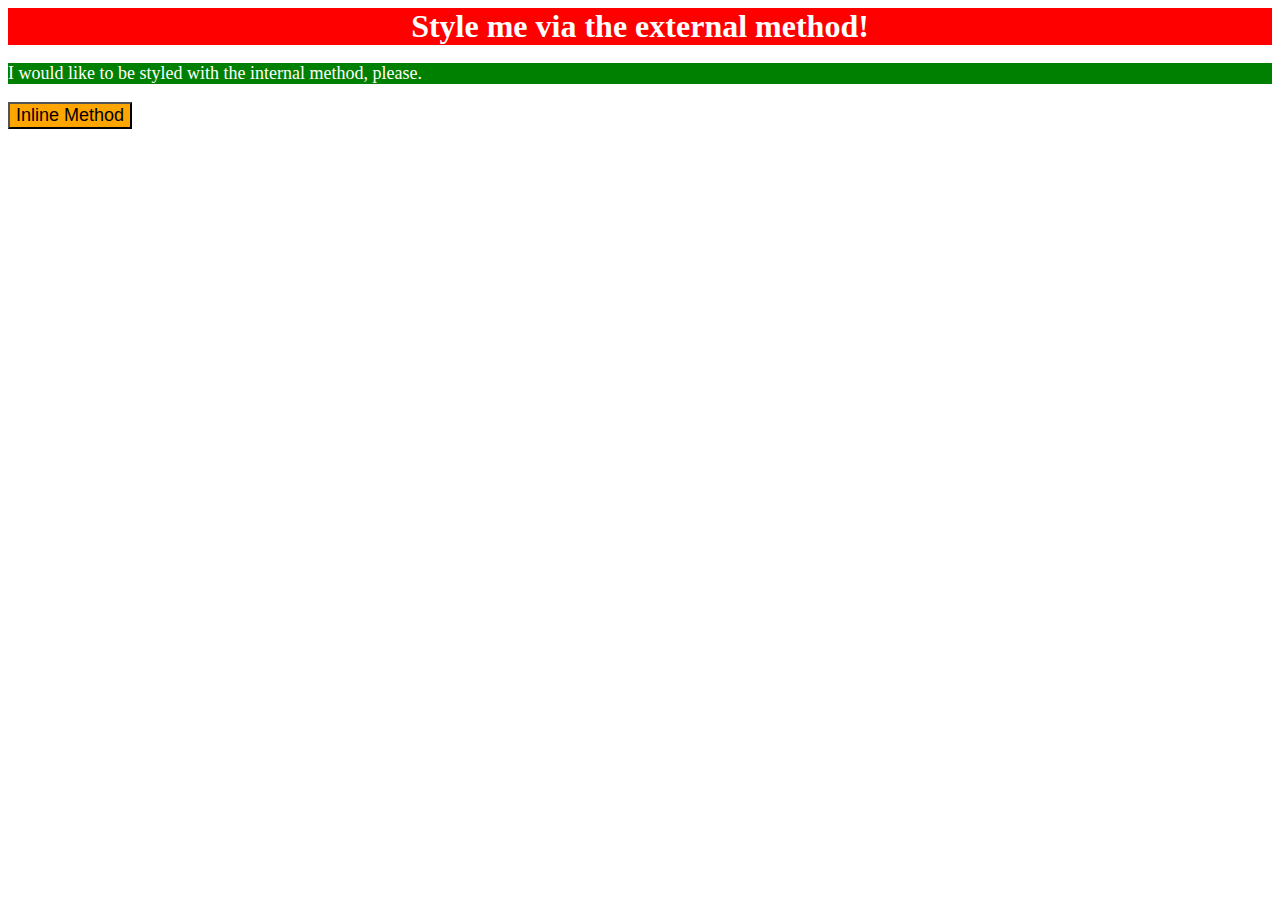
<file: foundation/01-css-methods/index.html>
<!DOCTYPE html>
<html lang="en">
<head>
    <meta charset="UTF-8">
    <meta http-equiv="X-UA-Compatible" content="IE=edge">
    <meta name="viewport" content="width=device-width, initial-scale=1.0">
    <title>Methods for adding CSS files</title>
    <link rel="stylesheet" href="style.css">
    <style>
        p{
            color:white;
            background-color: green;
            font-size: 18px;
        }
    </style>
</head>
<body>
        <div>Style me via the external method!</div>
        <p>I would like to be styled with the internal method, please.</p>
        <button style="background-color: orange; font-size: 18px;">Inline Method</button>
</body>
</html>
</file>
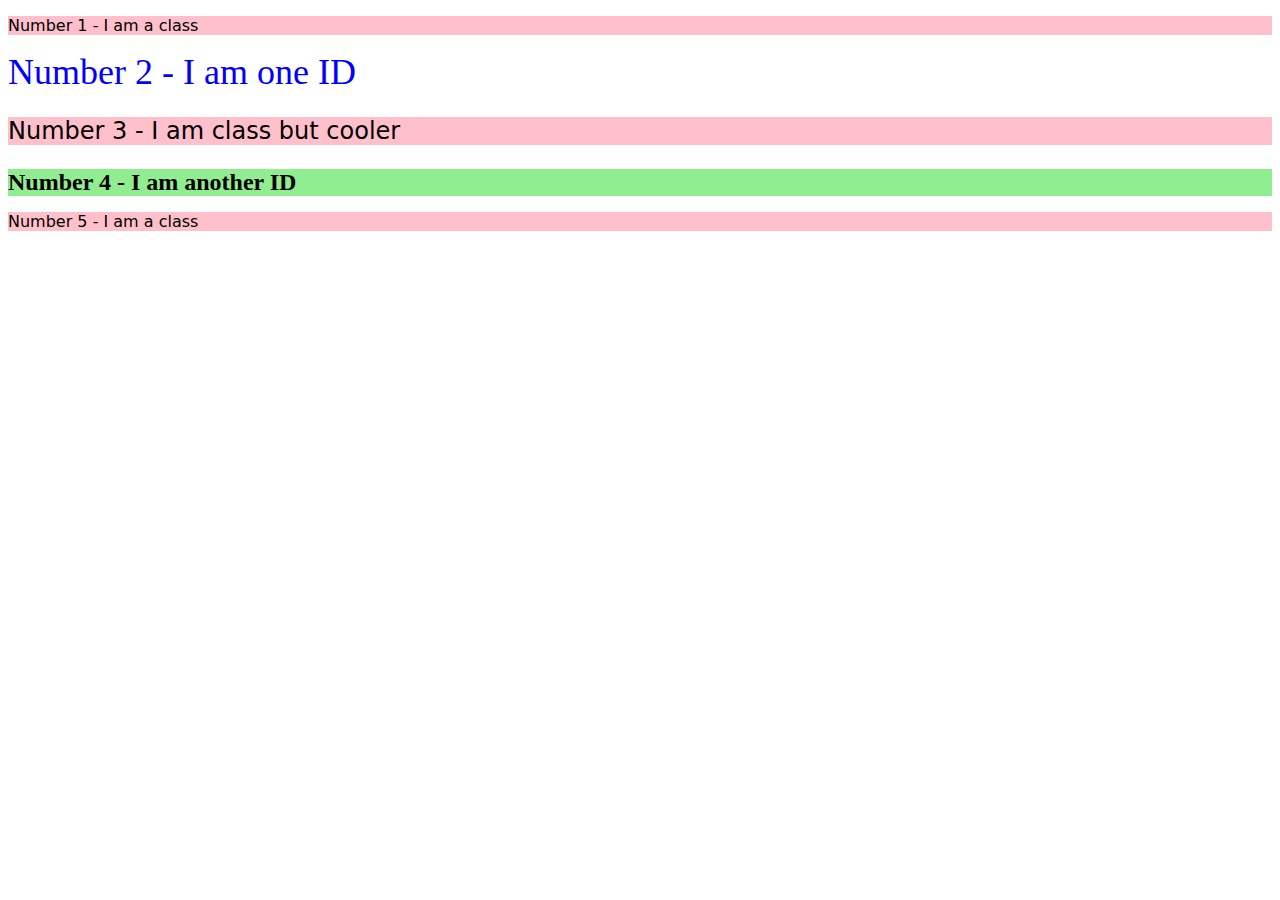
<file: foundation/02-class-id-selector/index.html>
<!DOCTYPE html>
<html lang="en">
<head>
    <meta charset="UTF-8">
    <meta http-equiv="X-UA-Compatible" content="IE=edge">
    <meta name="viewport" content="width=device-width, initial-scale=1.0">
    <title>Class ID selectors</title>
    <link rel="stylesheet" href="style.css">
</head>
<body>
    <p class="odd">Number 1 - I am a class</p>
    <div id="ID2">Number 2 - I am one ID </div>
    <p class="odd oddly-cool">Number 3 - I am class but cooler</p>
    <div id="ID4">Number 4 - I am another ID</div>
    <p class="odd">Number 5 - I am a class</p>
</body>
</html>
</file>
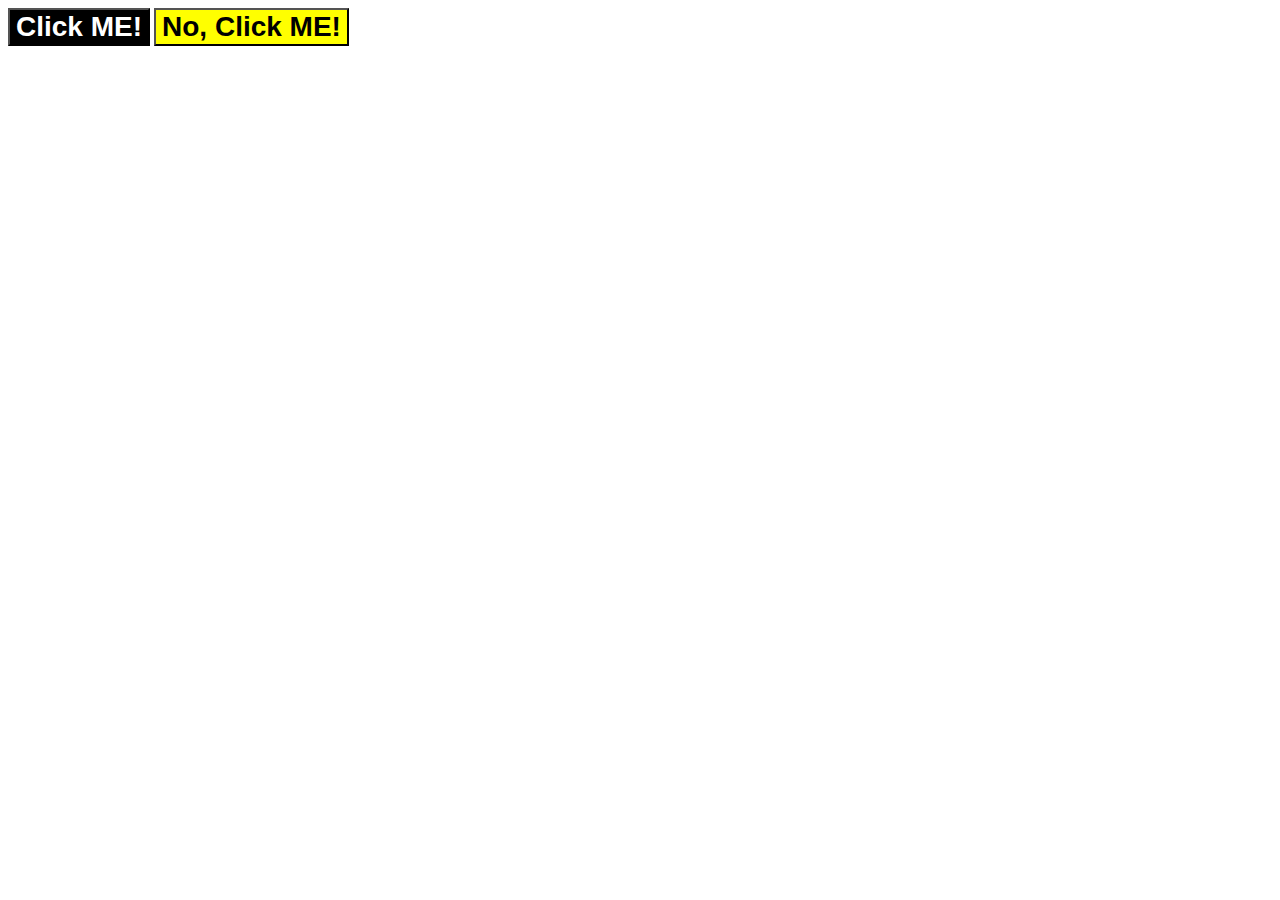
<file: foundation/03-grouping-selectors/index.html>
<!DOCTYPE html>
<html lang="en">
<head>
    <meta charset="UTF-8">
    <meta http-equiv="X-UA-Compatible" content="IE=edge">
    <meta name="viewport" content="width=device-width, initial-scale=1.0">
    <title>Group Selectors</title>
    <link rel="stylesheet" href="styles.css">
</head>
<body>
<button class="first common"> Click ME!</button>
<button class="second common"> No, Click ME!</button>
</body>
</html>
</file>
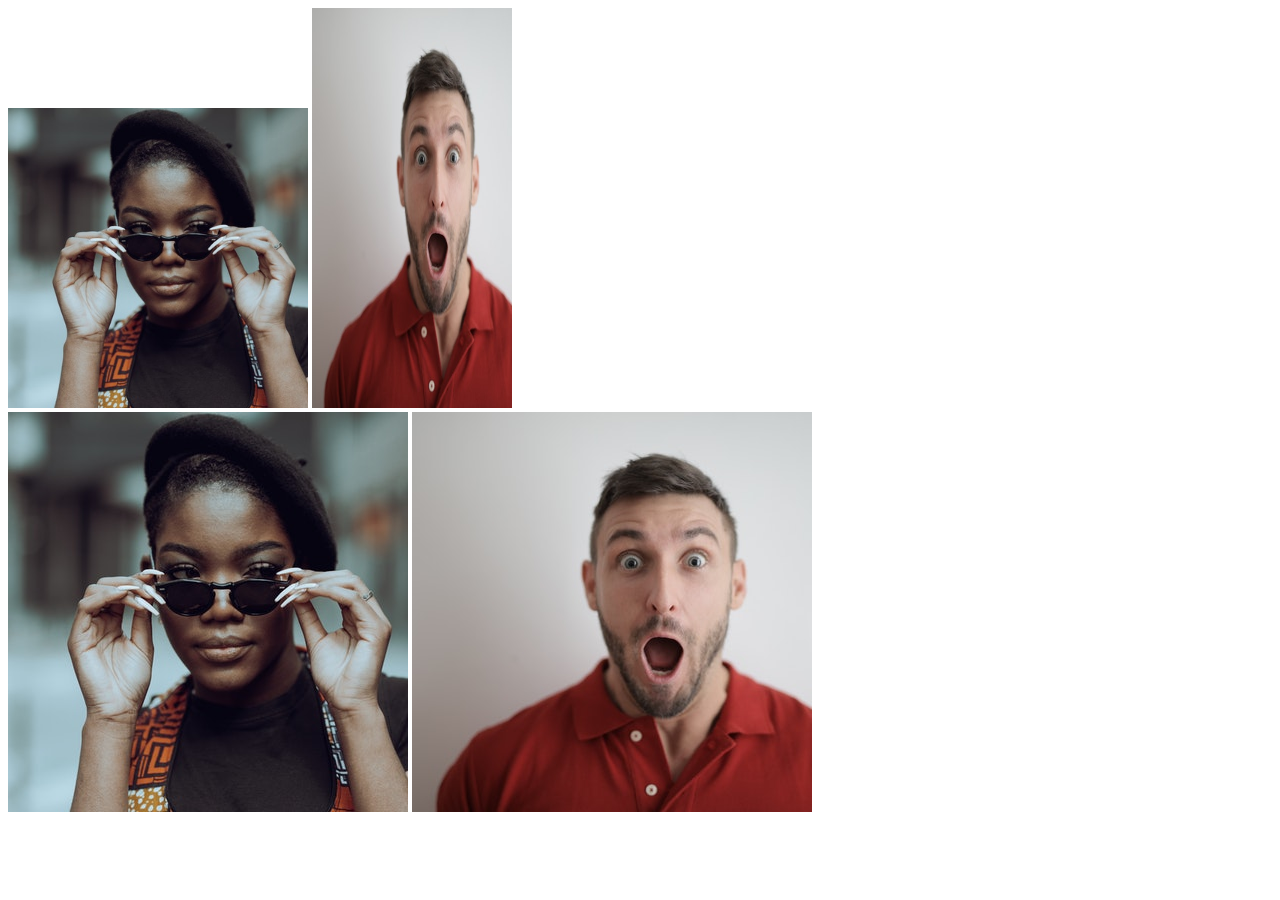
<file: foundation/04-chaining-selectors/index.html>
<!DOCTYPE html>
<html lang="en">
<head>
    <meta charset="UTF-8">
    <meta http-equiv="X-UA-Compatible" content="IE=edge">
    <meta name="viewport" content="width=device-width, initial-scale=1.0">
    <title>Chaining Selectors</title>
    <link rel="stylesheet" href="style.css">
</head>
<body>
     <!-- Use the classes BELOW this line -->
     <div>
        <img class="avatar proportioned" src="./pexels-katho-mutodo-8434791.jpg" alt="Woman with glasses">
        <img class="avatar distorted" src="./pexels-andrea-piacquadio-3777931.jpg" alt="Man with surprised expression">
      </div>
      <!-- Use the classes ABOVE this line -->
      <div>
        <img class="original proportioned" src="./pexels-katho-mutodo-8434791.jpg" alt="Woman with glasses">
        <img class="original distorted" src="./pexels-andrea-piacquadio-3777931.jpg" alt="Man with surprised expression">
      </div>
</body>
</html>
</file>
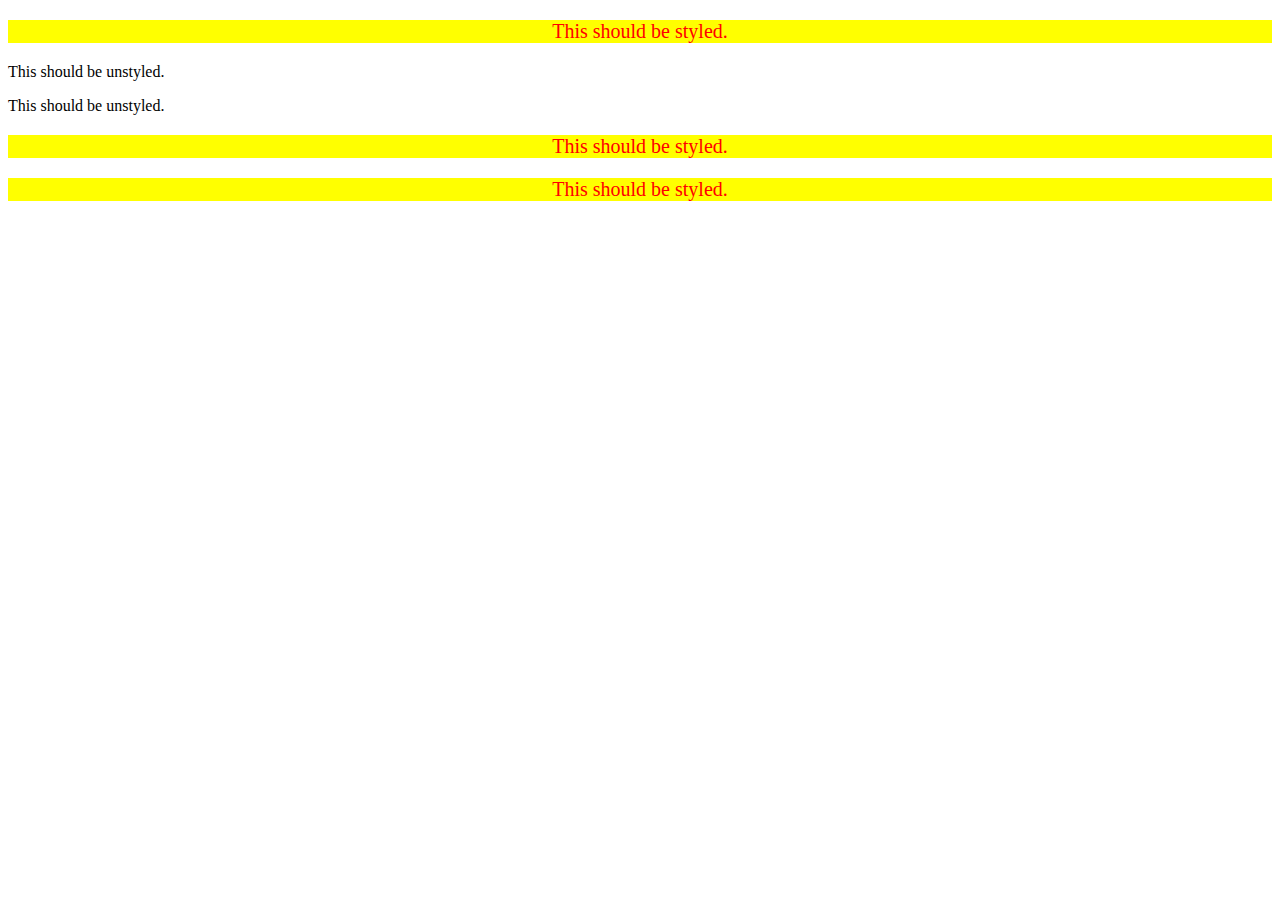
<file: foundation/05-descendant-combinators/index.html>
<!DOCTYPE html>
<html lang="en">
<head>
    <meta charset="UTF-8">
    <meta http-equiv="X-UA-Compatible" content="IE=edge">
    <meta name="viewport" content="width=device-width, initial-scale=1.0">
    <title>Descendant Combinator</title>
    <link rel="stylesheet" href="style.css">
</head>
<body>
    <div class="container">
        <p class="text">This should be styled.</p>
      </div>
      <p class="text">This should be unstyled.</p>
      <p class="text">This should be unstyled.</p>
      <div class="container">
        <p class="text">This should be styled.</p>
        <p class="text">This should be styled.</p>
      </div>
</body>
</html>
</file>
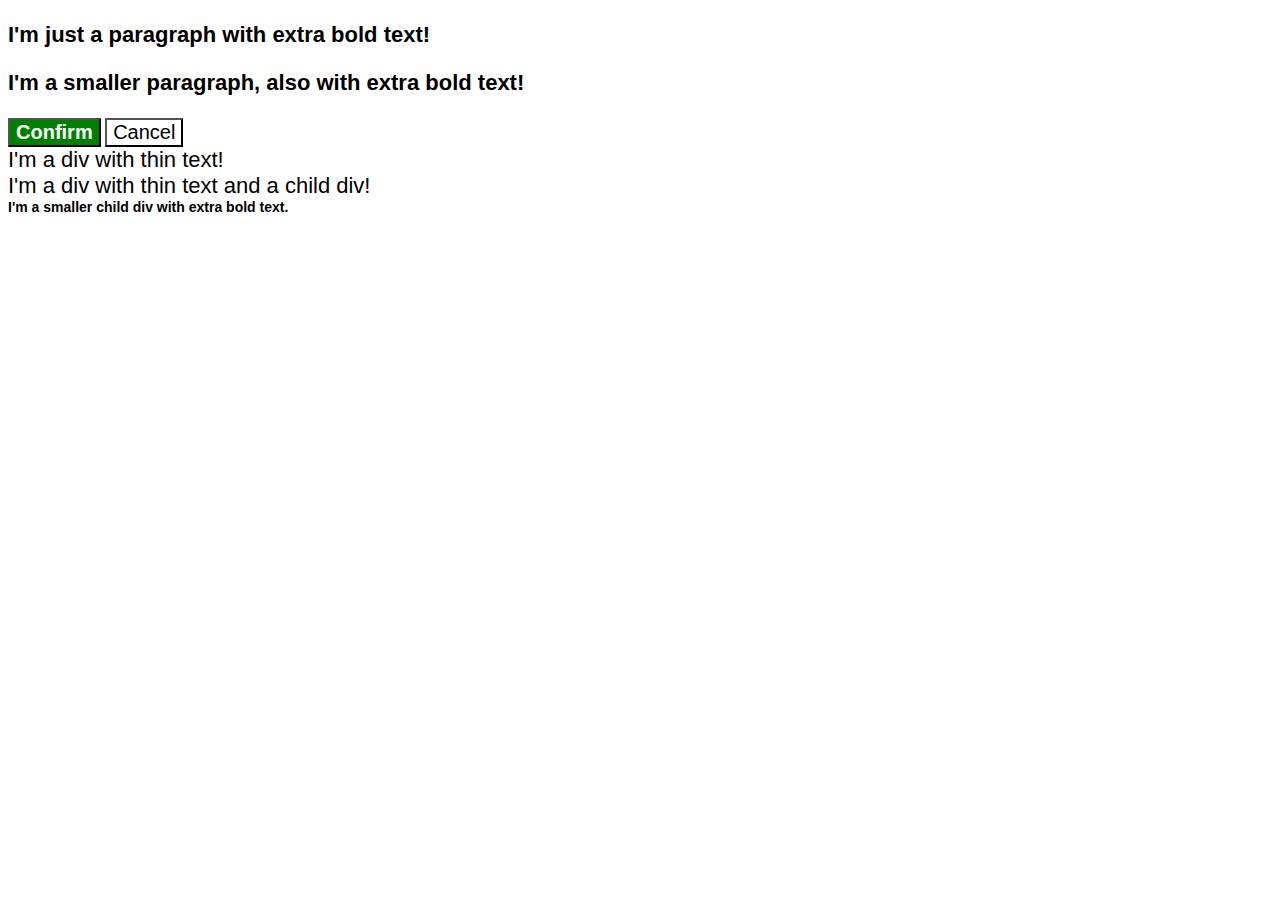
<file: foundation/06-cascade-fix/index.html>
<!DOCTYPE html>
<html lang="en">
<head>
    <meta charset="UTF-8">
    <meta http-equiv="X-UA-Compatible" content="IE=edge">
    <meta name="viewport" content="width=device-width, initial-scale=1.0">
    <title>Cascade Fix</title>
    <link rel="stylesheet" href="style.css">
</head>
<body>
    <p class="para">I'm just a paragraph with extra bold text!</p>
    <p class="para small-para">I'm a smaller paragraph, also with extra bold text!</p>

    <button id="confirm-button" class="button confirm">Confirm</button>
    <button id="cancel-button" class="button cancel">Cancel</button>

    <div class="text">I'm a div with thin text!</div>
    <div class="text">I'm a div with thin text and a child div!
      <div class="text child">I'm a smaller child div with extra bold text.</div>
    </div>
</body>
</html>
</file>
<file: foundation/01-css-methods/style.css>
div{
    background-color: red;
    color: white;
    font-size: 32px;
    text-align: center;
    font-weight: bold;
}
</file>
<file: foundation/02-class-id-selector/style.css>
.odd{
    background-color:#ffc0cb;
    font-family: Verdana, "DejaVu Sans", sans-serif;
}

#ID2{
    color: #0000ff;
    font-size: 36px;
}

.odd.oddly-cool{
    font-size: 24px;
}

#ID4{
    background-color: #90ee90;
    font-size: 24px;
    font-weight: bold;
}
</file>
<file: foundation/03-grouping-selectors/styles.css>
.first{
    background-color: black;
    color: white;
}

.second{
    background-color: yellow;
}

.common{
    font-size: 28px;
    font-family: helvetica,"times new roman",sans-serif;
    font-weight: bold;
}
</file>
<file: foundation/04-chaining-selectors/style.css>
.avatar.proportioned{
    width: 300px;
    height: auto;
}

.avatar.distorted{
    width: 200px;
    height: 400px;
}
</file>
<file: foundation/05-descendant-combinators/style.css>
.container .text{
    background-color: yellow;
    color: red;
    font-size: 20px;
    text-align: center;
}
</file>
<file: foundation/06-cascade-fix/style.css>
body{
    font-family:Arial, Helvetica, sans-serif
  }
  
  .para,
  .small-para {
    color: hsl(0, 0%, 0%);
    font-weight: 800;
  }
  
  .small-para {
    font-size: 14px;
    font-weight: 800;
  }
  
  .para {
    font-size: 22px;
  }
  
 .button.confirm {
    background: green;
    color: white;
    font-weight: bold;
  } 
  
  .button {
    background-color: rgb(255, 255, 255);
    color: rgb(0, 0, 0);
    font-size: 20px;
  }
  
  div.text.child {
    color: rgb(0, 0, 0);
    font-weight: 800;
    font-size: 14px;
  }
  
  div.text {
    color: rgb(0, 0, 0);
    font-size: 22px;
    font-weight: 100;
  }
</file>
